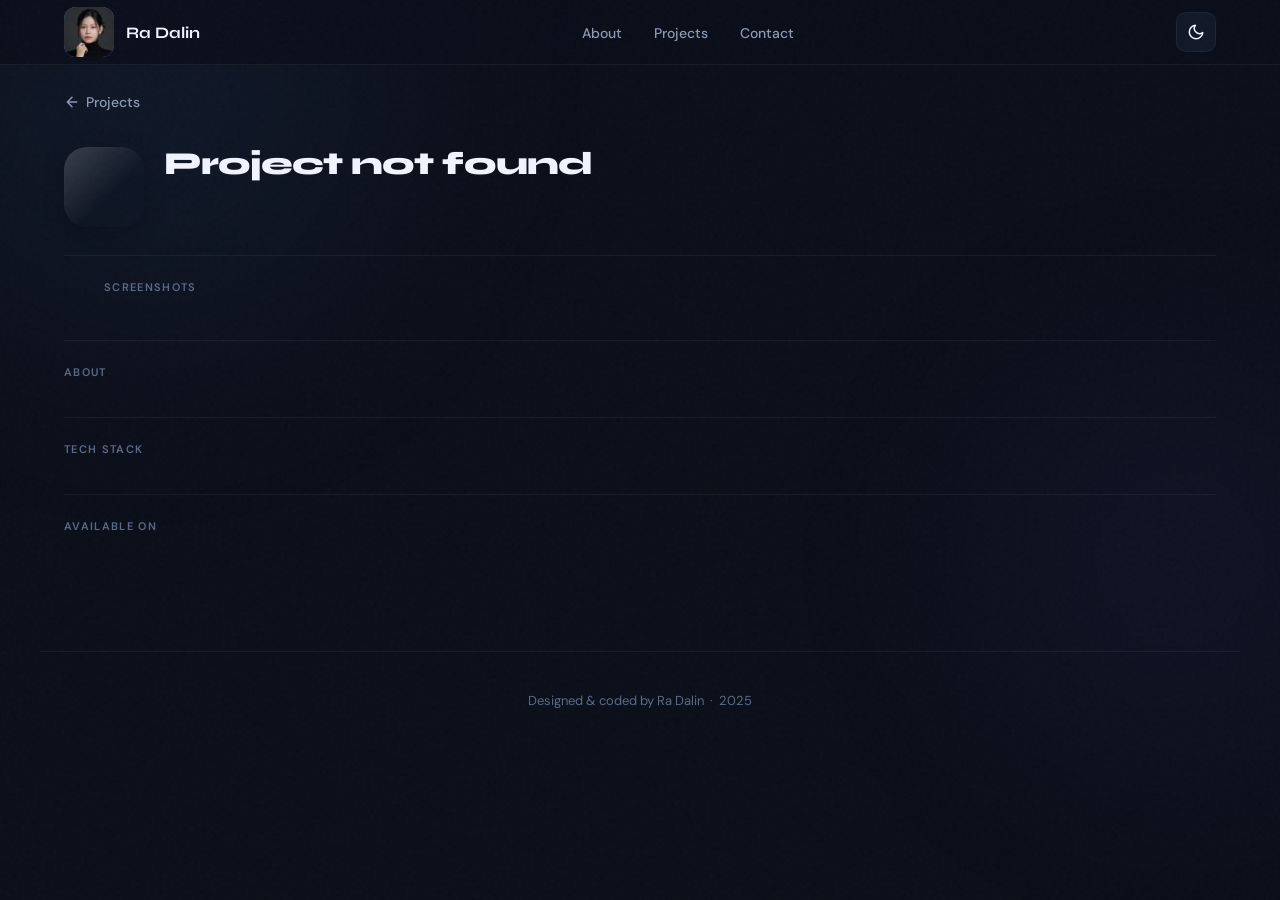
<file: detail.html>
<!DOCTYPE html>
<html lang="en" data-theme="dark">

<head>
    <meta charset="UTF-8" />
    <meta name="viewport" content="width=device-width, initial-scale=1.0" />
    <title>Project Detail</title>
    <link rel="preconnect" href="https://fonts.googleapis.com" />
    <link rel="preconnect" href="https://fonts.gstatic.com" crossorigin />
    <link
        href="https://fonts.googleapis.com/css2?family=Syne:wght@400;600;700;800&family=DM+Sans:ital,opsz,wght@0,9..40,300;0,9..40,400;0,9..40,500;1,9..40,300&display=swap"
        rel="stylesheet" />
    <link rel="stylesheet" href="assets/css/style.css" />
</head>

<body>

    <div class="ambient ambient-1"></div>
    <div class="ambient ambient-2"></div>

    <!-- ─── Navigation ──────────────────────────────────── -->
    <nav>
        <div class="nav-inner">
            <a class="nav-brand" href="index.html">
                <div class="nav-avatar">
                    <img src="assets/images/logo/dalynPf.png" alt="Ra Dalin" />
                </div>
                <span class="nav-name">Ra Dalin</span>
            </a>
            <ul class="nav-links">
                <li><a href="index.html#about" class="nav-link-about">About</a></li>
                <li><a href="index.html#projects">Projects</a></li>
                <li><a href="index.html#contact" class="nav-link-contact">Contact</a></li>
            </ul>
            <button class="theme-toggle" id="themeToggle" aria-label="Toggle theme">
                <svg class="icon-sun" width="18" height="18" viewBox="0 0 24 24" fill="none" stroke="currentColor"
                    stroke-width="2" stroke-linecap="round" stroke-linejoin="round" style="color:var(--text)">
                    <circle cx="12" cy="12" r="5" />
                    <line x1="12" y1="1" x2="12" y2="3" />
                    <line x1="12" y1="21" x2="12" y2="23" />
                    <line x1="4.22" y1="4.22" x2="5.64" y2="5.64" />
                    <line x1="18.36" y1="18.36" x2="19.78" y2="19.78" />
                    <line x1="1" y1="12" x2="3" y2="12" />
                    <line x1="21" y1="12" x2="23" y2="12" />
                    <line x1="4.22" y1="19.78" x2="5.64" y2="18.36" />
                    <line x1="18.36" y1="5.64" x2="19.78" y2="4.22" />
                </svg>
                <svg class="icon-moon" width="18" height="18" viewBox="0 0 24 24" fill="none" stroke="currentColor"
                    stroke-width="2" stroke-linecap="round" stroke-linejoin="round" style="color:var(--text)">
                    <path d="M21 12.79A9 9 0 1 1 11.21 3 7 7 0 0 0 21 12.79z" />
                </svg>
            </button>
        </div>
    </nav>

    <!-- ─── Detail Body ──────────────────────────────────── -->
    <main>
        <!-- Back -->
        <div style="padding-top: 28px;">
            <a href="index.html#projects" id="backBtn"
                style="display:inline-flex;align-items:center;gap:6px;background:none;border:none;outline:none;padding:0;font-family:'DM Sans',sans-serif;font-size:14px;font-weight:500;color:var(--text-2);cursor:pointer;text-decoration:none;transition:color 0.2s;">
                <svg width="16" height="16" viewBox="0 0 24 24" fill="none" stroke="currentColor" stroke-width="2.2"
                    stroke-linecap="round" stroke-linejoin="round">
                    <path d="M19 12H5M12 5l-7 7 7 7" />
                </svg>
                Projects
            </a>
        </div>

        <!-- Hero -->
        <section id="about"
            style="padding:32px 0 0;display:flex;align-items:flex-start;gap:20px;grid-template-columns:unset;">
            <div id="detail-icon" class="app-icon"
                style="width:80px;height:80px;border-radius:22px;font-size:36px;flex-shrink:0;overflow:hidden;"></div>
            <div style="flex:1;min-width:0;">
                <h1 id="detail-title" class="hero-title" style="font-size:clamp(22px,4vw,32px);margin-bottom:4px;"></h1>
                <p id="detail-subtitle" class="app-subtitle" style="font-size:14px;margin-bottom:12px;"></p>
                <div id="detail-tag-row" style="display:flex;align-items:center;gap:8px;flex-wrap:wrap;"></div>
            </div>
        </section>
        <!-- Screenshots -->
        <div style="border-top:1px solid var(--divider); padding: 24px 24px 24px 40px; margin-top:28px;">
                <p class="section-label" style="margin-bottom:14px;">Screenshots</p>
            <div style="margin:0 -20px;">
                <div id="detail-screens"
                    style="display:flex;gap:10px;overflow-x:scroll;scroll-snap-type:x mandatory;-webkit-overflow-scrolling:touch;scrollbar-width:none;padding:0 20px 8px;cursor:grab;">
                </div>
            </div>
        </div>

        <!-- About -->
        <div style="border-top:1px solid var(--divider);padding:24px 0;">
            <p class="section-label" style="margin-bottom:14px;">About</p>
            <p id="detail-desc" class="hero-sub" style="font-size:15px;margin-bottom:0;max-width:100%;"></p>
        </div>

        <!-- Tech Stack -->
        <div style="border-top:1px solid var(--divider);padding:24px 0;">
            <p class="section-label" style="margin-bottom:14px;">Tech Stack</p>
            <div id="detail-tech" style="display:flex;flex-wrap:wrap;gap:8px;"></div>
        </div>

        <!-- Available On -->
        <div style="border-top:1px solid var(--divider);padding:24px 0;">
            <p class="section-label" style="margin-bottom:14px;">Available on</p>
            <div id="detail-badges" class="card-footer" style="padding:0;border:none;margin:0;"></div>
        </div>

    </main>

    <!-- ─── Footer ───────────────────────────────────────── -->
    <footer>
        Designed &amp; coded by Ra Dalin &nbsp;·&nbsp; 2025
    </footer>

    <script>
        // ── Theme ───────────────────────────────────────────
        const toggle = document.getElementById('themeToggle');
        const html = document.documentElement;
        const saved = localStorage.getItem('theme');
        if (saved) html.setAttribute('data-theme', saved);
        toggle.addEventListener('click', () => {
            const next = html.getAttribute('data-theme') === 'dark' ? 'light' : 'dark';
            html.setAttribute('data-theme', next);
            localStorage.setItem('theme', next);
        });

        // ── Project data ─────────────────────────────────────
        const PROJECT_DATA = {
            folkara: {
                icon: '🌅', iconImg: 'assets/images/screenshotsFolkara/folkaraIcon.png',
                gradient: 'linear-gradient(135deg,#f97316,#ec4899)',
                                title: 'Folkara', subtitle: 'Your Complete HRMS Suite',
                category: 'Productivity & Business', rating: '5.0', ratingCount: '2',
                description: 'Folkara is an all-in-one HR management platform designed to simplify and streamline workforce operations for modern organizations. It covers everything from employee onboarding to real-time performance tracking, with automated GPS-based attendance, biometric login, multi-device linking, and a powerful approval workflow engine that lets admins configure CC rules and custom form access per user.',
              screens: [
                    { bg: 'linear-gradient(160deg,#1e0a2e,#3b1566)', img: 'assets/images/screenshotsFolkara/home.png' },
                    { bg: 'linear-gradient(160deg,#0f2027,#2c5364)', img: 'assets/images/screenshotsFolkara/request.png' },
                    { bg: 'linear-gradient(160deg,#1a0533,#5b2d8e)', img: 'assets/images/screenshotsFolkara/requestDetail.png' },
                    { bg: 'linear-gradient(160deg,#0d1b2a,#1b4f72)', img: 'assets/images/screenshotsFolkara/notifi.png' },
                    
                ],
                tech: ['Flutter', 'Dart', 'REST API', 'Biometrics', 'GPS / Location', 'Push Notifications'],
                badges: [{ type: 'ios', label: 'App Store', href: 'https://apps.apple.com/kh/app/folkara/id6745320437' }]
            },
            photoBoots: {
                icon: '📷', iconImg: 'assets/images/photoBoots/logo.jpg',
                gradient: 'linear-gradient(135deg,#8b5cf6,#3b82f6)',
                                title: 'PhotoBoots', subtitle: 'Photo Editing App',
                category: 'Photography', rating: '—', ratingCount: '—',
                description: 'PhotoBoots is a Korean-style photo booth application allowing users to capture photos with countdown time and select images based on Korean style. Generate customizable photos with frames, backgrounds, emojis and color filters. Implemented camera integration, countdown capture, photo composition, gallery saving, and social sharing.',
                screens: [
                    { bg: 'linear-gradient(160deg,#0a1a3e,#1a3a8a)', img: 'assets/images/photoBoots/home.jpg' },
                    { bg: 'linear-gradient(160deg,#0a1a3e,#1a3a8a)', img: 'assets/images/photoBoots/selectImage.jpg' },
                    { bg: 'linear-gradient(160deg,#0a1a3e,#1a3a8a)', img: 'assets/images/photoBoots/boots.jpg' },
                    { bg: 'linear-gradient(160deg,#0a1a3e,#1a3a8a)', img: 'assets/images/photoBoots/slectedIcon.jpg' },
                    { bg: 'linear-gradient(160deg,#0a1a3e,#1a3a8a)', img: 'assets/images/photoBoots/loading.jpg' },
                ],
                tech: ['Swift', 'UIKit', 'AVFoundation', 'Core Image', 'PhotoKit'],
                badges: [{ type: 'ios', label: 'App Store', href: '#' }]
            },
            homeDecore: {
                icon: '🛋️', iconImg: 'assets/images/homeDecore/logo.jpg',
                gradient: 'linear-gradient(135deg,#f59e0b,#10b981)',
                title: 'Home Decore', subtitle: 'Furniture & Interior Shopping',
                category: 'Ecommerce & Entertainment', rating: '—', ratingCount: '—',
                description: 'Home Decor Store is an e-commerce iOS application designed for browsing and purchasing furniture and home decoration products. The application provides users with a seamless shopping experience, allowing them to explore product categories, view detailed product information, manage their cart, and place orders directly from their mobile devices.',
                screens: [
                    { bg: 'linear-gradient(160deg,#0a1a3e,#1a3a8a)', img: 'assets/images/homeDecore/homeLogin.png' },
                    { bg: 'linear-gradient(160deg,#0a1a3e,#1a3a8a)', img: 'assets/images/homeDecore/shop.png' },
                    { bg: 'linear-gradient(160deg,#0a1a3e,#1a3a8a)', img: 'assets/images/homeDecore/cart.png' },
                    { bg: 'linear-gradient(160deg,#0a1a3e,#1a3a8a)', img: 'assets/images/homeDecore/order.png' },
                ],
                tech: ['Flutter', 'Dart', 'REST API', 'Cart & Checkout', 'Firebase'],
                badges: [{ type: 'ios', label: 'App Store', href: '#' }]
            },
        };

        // ── Badge renderer ───────────────────────────────────
        function _badgeSVG(type) {
            if (type === 'ios') return `<svg class="badge-icon" viewBox="0 0 24 24" fill="currentColor"><path d="M18.71 19.5c-.83 1.24-1.71 2.45-3.05 2.47-1.34.03-1.77-.79-3.29-.79-1.53 0-2 .77-3.27.82-1.31.05-2.3-1.32-3.14-2.53C4.25 17 2.94 12.45 4.7 9.39c.87-1.52 2.43-2.48 4.12-2.51 1.28-.02 2.5.87 3.29.87.78 0 2.26-1.07 3.8-.91.65.03 2.47.26 3.64 1.98-.09.06-2.17 1.28-2.15 3.81.03 3.02 2.65 4.03 2.68 4.04-.03.07-.42 1.44-1.38 2.83M13 3.5c.73-.83 1.94-1.46 2.94-1.5.13 1.17-.34 2.35-1.04 3.19-.69.85-1.83 1.51-2.95 1.42-.15-1.15.41-2.35 1.05-3.11z"/></svg>`;
            if (type === 'testflight') return `<svg class="badge-icon" viewBox="0 0 24 24" fill="currentColor"><path d="M12 2C6.477 2 2 6.477 2 12s4.477 10 10 10 10-4.477 10-10S17.523 2 12 2zm-1 14l-4-4 1.41-1.41L11 13.17l6.59-6.59L19 8l-8 8z"/></svg>`;
            if (type === 'google') return `<svg class="badge-icon" viewBox="0 0 24 24" fill="currentColor"><path d="M3.18 23.76c.37.21.8.21 1.2-.02l13.09-7.55-2.87-2.86L3.18 23.76zM.31 1.47C.12 1.8 0 2.21 0 2.68v18.64c0 .47.11.88.31 1.2l.07.06 10.44-10.44v-.24L.38 1.41l-.07.06zM20.54 9.53l-2.98-1.72-3.21 3.21 3.22 3.22 2.99-1.73c.85-.49.85-1.29-.02-1.98zM4.38.26L17.47 7.8l-2.87 2.87L3.18.26C3.56.03 3.99.03 4.38.26z"/></svg>`;
        }
        const _badgeMeta = {
            ios: { cls: 'badge badge-ios', small: 'DOWNLOAD ON THE' },
            testflight: { cls: 'badge badge-testflight', small: 'BETA AVAILABLE ON' },
            google: { cls: 'badge badge-google', small: 'GET IT ON' },
        };
        function badgeHTML(type, label, href) {
            const m = _badgeMeta[type];
            return `<a class="${m.cls}" href="${href || '#'}" target="_blank" rel="noopener">${_badgeSVG(type)}<span class="badge-text"><small>${m.small}</small><strong>${label}</strong></span></a>`;
        }

        // ── Load project from URL ?project=id ───────────────
        function loadProject(id) {
            const d = PROJECT_DATA[id];
            if (!d) {
                document.getElementById('detail-title').textContent = 'Project not found';
                return;
            }

            document.title = d.title + ' — Project Detail';

            const icon = document.getElementById('detail-icon');
            icon.style.background = d.gradient;
            icon.innerHTML = d.iconImg
                ? `<img src="${d.iconImg}" alt="${d.title} logo" style="width:100%;height:100%;object-fit:cover;border-radius:inherit;" />`
                : d.icon;

            document.getElementById('detail-title').textContent = d.title;
            document.getElementById('detail-subtitle').textContent = d.subtitle;

            const ratingHTML = d.rating === '—'
                ? `<span class="category-tag">${d.category}</span>`
                : `<span class="category-tag">${d.category}</span>
                   <div style="display:flex;align-items:center;gap:4px;font-size:12px;color:var(--text-3)">
                     <span style="color:#f59e0b;font-size:13px;">★</span>
                     <span style="font-family:'Syne',sans-serif;font-weight:700;font-size:13px;color:#f59e0b">${d.rating}</span>
                     <span>· ${d.ratingCount}</span>
                   </div>`;
            document.getElementById('detail-tag-row').innerHTML = ratingHTML;

            const screensEl = document.getElementById('detail-screens');
            screensEl.innerHTML = d.screens.map((s, i) => `
  <div class="screen-frame">
    <div class="screen-placeholder" style="background:${s.bg};">
      ${s.img
                    ? `<img src="${s.img}" alt="screenshot ${i + 1}" style="width:100%;height:100%;object-fit:cover;border-radius:inherit;" />`
                    : s.icon
                }
    </div>
    <span class="screen-index">${i + 1}/${d.screens.length}</span>
  </div>`).join('');

            // Hide scrollbar cross-browser
            screensEl.style.msOverflowStyle = 'none';
            screensEl.style.setProperty('scrollbar-width', 'none');

            // Drag to scroll
            let isDown = false, startX, sl;
            screensEl.addEventListener('mousedown', e => {
                isDown = true;
                startX = e.pageX - screensEl.offsetLeft;
                sl = screensEl.scrollLeft;
                screensEl.style.cursor = 'grabbing';
                screensEl.style.scrollSnapType = 'none';
            });
            screensEl.addEventListener('mouseleave', () => { isDown = false; screensEl.style.cursor = 'grab'; screensEl.style.scrollSnapType = 'x mandatory'; });
            screensEl.addEventListener('mouseup', () => { isDown = false; screensEl.style.cursor = 'grab'; screensEl.style.scrollSnapType = 'x mandatory'; });
            screensEl.addEventListener('mousemove', e => {
                if (!isDown) return;
                e.preventDefault();
                screensEl.scrollLeft = sl - (e.pageX - screensEl.offsetLeft - startX) * 1.2;
            });

            document.getElementById('detail-desc').textContent = d.description;
            document.getElementById('detail-tech').innerHTML = d.tech.map(t => `<span class="tech-pill">${t}</span>`).join('');
            document.getElementById('detail-badges').innerHTML = d.badges.map(b => badgeHTML(b.type, b.label, b.href)).join('');
        }

        // ── Back button hover ────────────────────────────────
        const backBtn = document.getElementById('backBtn');
        backBtn.addEventListener('mouseenter', () => backBtn.style.color = 'var(--text)');
        backBtn.addEventListener('mouseleave', () => backBtn.style.color = 'var(--text-2)');

        // ── Init ─────────────────────────────────────────────
        const params = new URLSearchParams(location.search);
        const id = params.get('project') || '';
        loadProject(id);
    </script>

</body>

</html>
</file>
<file: assets/css/style.css>
/* ─── CSS Variables ─────────────────────────────────────── */
:root {
  --transition: 0.4s cubic-bezier(0.4, 0, 0.2, 1);
}

[data-theme="dark"] {
  --bg: #0b0f19;
  --bg-2: #111827;
  --bg-3: #1a2236;
  --card: #111827;
  --card-border: rgba(255, 255, 255, 0.06);
  --card-hover: #161f33;
  --nav-bg: rgba(11, 15, 25, 0.85);
  --text: #f0f4ff;
  --text-2: #8b9ab5;
  --text-3: #5a6a87;
  --accent: #4f8ef7;
  --accent-2: #7c5cfc;
  --accent-glow: rgba(79, 142, 247, 0.18);
  --tag-bg: rgba(79, 142, 247, 0.12);
  --tag-text: #4f8ef7;
  --star: #f59e0b;
  --scrollbar: rgba(255, 255, 255, 0.08);
  --badge-ios: #161f33;
  --badge-ios-border: rgba(255, 255, 255, 0.12);
  --badge-tf: rgba(79, 142, 247, 0.12);
  --badge-tf-border: rgba(79, 142, 247, 0.3);
  --hero-sub: rgba(240, 244, 255, 0.55);
  --divider: rgba(255, 255, 255, 0.06);
  --shadow: 0 8px 40px rgba(0, 0, 0, 0.45);
  --shadow-card: 0 2px 24px rgba(0, 0, 0, 0.35);
  --noise-opacity: 0.025;
}

[data-theme="light"] {
  --bg: #f0f2f7;
  --bg-2: #e8eaf0;
  --bg-3: #dde0ea;
  --card: #ffffff;
  --card-border: rgba(0, 0, 0, 0.07);
  --card-hover: #fafbff;
  --nav-bg: rgba(240, 242, 247, 0.88);
  --text: #0d1117;
  --text-2: #4b5563;
  --text-3: #9ca3af;
  --accent: #2563eb;
  --accent-2: #6d28d9;
  --accent-glow: rgba(37, 99, 235, 0.1);
  --tag-bg: rgba(37, 99, 235, 0.08);
  --tag-text: #2563eb;
  --star: #d97706;
  --scrollbar: rgba(0, 0, 0, 0.1);
  --badge-ios: #1c1c1e;
  --badge-ios-border: rgba(0, 0, 0, 0);
  --badge-tf: rgba(37, 99, 235, 0.08);
  --badge-tf-border: rgba(37, 99, 235, 0.25);
  --hero-sub: rgba(13, 17, 23, 0.55);
  --divider: rgba(0, 0, 0, 0.07);
  --shadow: 0 8px 40px rgba(0, 0, 0, 0.1);
  --shadow-card: 0 2px 20px rgba(0, 0, 0, 0.07);
  --noise-opacity: 0;
}

/* ─── Reset & Base ──────────────────────────────────────── */
*,
*::before,
*::after {
  box-sizing: border-box;
  margin: 0;
  padding: 0;
}

html {
  scroll-behavior: smooth;
}

body {
  font-family: 'DM Sans', sans-serif;
  background: var(--bg);
  color: var(--text);
  transition: background var(--transition), color var(--transition);
  min-height: 100vh;
  overflow-x: hidden;
  -webkit-font-smoothing: antialiased;
}

/* Subtle noise texture overlay */
body::before {
  content: '';
  position: fixed;
  inset: 0;
  background-image: url("data:image/svg+xml,%3Csvg viewBox='0 0 256 256' xmlns='http://www.w3.org/2000/svg'%3E%3Cfilter id='noise'%3E%3CfeTurbulence type='fractalNoise' baseFrequency='0.9' numOctaves='4' stitchTiles='stitch'/%3E%3C/filter%3E%3Crect width='100%25' height='100%25' filter='url(%23noise)' opacity='1'/%3E%3C/svg%3E");
  opacity: var(--noise-opacity);
  pointer-events: none;
  z-index: 1000;
  transition: opacity var(--transition);
}

/* Ambient blobs */
.ambient {
  position: fixed;
  border-radius: 50%;
  filter: blur(120px);
  pointer-events: none;
  z-index: 0;
  transition: opacity var(--transition);
}

.ambient-1 {
  width: 600px;
  height: 600px;
  background: radial-gradient(circle, rgba(79, 142, 247, 0.12), transparent 70%);
  top: -200px;
  left: -150px;
}

.ambient-2 {
  width: 500px;
  height: 500px;
  background: radial-gradient(circle, rgba(124, 92, 252, 0.1), transparent 70%);
  bottom: 10%;
  right: -150px;
}

[data-theme="light"] .ambient {
  opacity: 0.4;
}

/* ─── Navigation ────────────────────────────────────────── */
nav {
  position: sticky;
  top: 0;
  z-index: 100;
  background: var(--nav-bg);
  backdrop-filter: blur(20px) saturate(180%);
  -webkit-backdrop-filter: blur(20px) saturate(180%);
  border-bottom: 1px solid var(--divider);
  transition: background var(--transition), border-color var(--transition);
}

.nav-inner {
  max-width: 1200px;
  margin: 0 auto;
  padding: 0 24px;
  height: 64px;
  display: flex;
  align-items: center;
  justify-content: space-between;
  gap: 24px;
}

.nav-brand {
  display: flex;
  align-items: center;
  gap: 12px;
  text-decoration: none;
  flex-shrink: 0;
}

.nav-avatar {
  width: 50px;
  height: 50px;
  border-radius: 12px;
  background: linear-gradient(135deg, var(--accent), var(--accent-2));
  display: flex;
  align-items: center;
  justify-content: center;
  font-family: 'Syne', sans-serif;
  font-weight: 800;
  font-size: 15px;
  color: #fff;
  letter-spacing: -0.5px;
  flex-shrink: 0;
  overflow: hidden;
}

.nav-avatar img {
  width: 100%;
  height: 100%;
  object-fit: cover;
  object-position: center top;
  display: block;
  image-rendering: -webkit-optimize-contrast;
}

.nav-name {
  font-family: 'Syne', sans-serif;
  font-weight: 700;
  font-size: 16px;
  color: var(--text);
  transition: color var(--transition);
}

.nav-links {
  display: flex;
  align-items: center;
  gap: 4px;
  list-style: none;
}

.nav-links a {
  text-decoration: none;
  color: var(--text-2);
  font-size: 14px;
  font-weight: 500;
  padding: 7px 14px;
  border-radius: 8px;
  transition: color 0.2s, background 0.2s;
}

.nav-links a:hover {
  color: var(--text);
  background: var(--tag-bg);
}

/* Theme toggle */
.theme-toggle {
  width: 40px;
  height: 40px;
  border-radius: 10px;
  border: 1px solid var(--card-border);
  background: var(--card);
  cursor: pointer;
  display: flex;
  align-items: center;
  justify-content: center;
  transition: background var(--transition), border-color var(--transition), transform 0.15s;
  flex-shrink: 0;
}

.theme-toggle:hover {
  transform: scale(1.06);
}

.theme-toggle svg {
  transition: opacity 0.3s, transform 0.4s;
}

.icon-sun {
  position: absolute;
}

.icon-moon {
  position: absolute;
}

[data-theme="dark"] .icon-sun {
  opacity: 0;
  transform: rotate(-90deg) scale(0.7);
}

[data-theme="dark"] .icon-moon {
  opacity: 1;
  transform: rotate(0deg) scale(1);
}

[data-theme="light"] .icon-sun {
  opacity: 1;
  transform: rotate(0deg) scale(1);
}

[data-theme="light"] .icon-moon {
  opacity: 0;
  transform: rotate(90deg) scale(0.7);
}

/* ─── Main Layout ───────────────────────────────────────── */
main {
  position: relative;
  z-index: 1;
  max-width: 1200px;
  margin: 0 auto;
  padding: 0 24px 80px;
}

/* ─── Hero Section ──────────────────────────────────────── */
#about {
  padding: 88px 0 72px;
  display: grid;
  grid-template-columns: 1fr auto;
  gap: 48px;
  align-items: center;
}

.hero-eyebrow {
  display: inline-flex;
  align-items: center;
  gap: 8px;
  font-size: 12px;
  font-weight: 500;
  letter-spacing: 0.1em;
  text-transform: uppercase;
  color: var(--accent);
  background: var(--tag-bg);
  padding: 5px 12px;
  border-radius: 20px;
  margin-bottom: 20px;
}

.hero-eyebrow span.dot {
  width: 6px;
  height: 6px;
  border-radius: 50%;
  background: var(--accent);
  animation: pulse 2s infinite;
}

@keyframes pulse {

  0%,
  100% {
    opacity: 1;
    transform: scale(1);
  }

  50% {
    opacity: 0.5;
    transform: scale(0.8);
  }
}

.hero-title {
  font-family: 'Syne', sans-serif;
  font-size: clamp(36px, 5vw, 60px);
  font-weight: 800;
  line-height: 1.05;
  letter-spacing: -0.03em;
  color: var(--text);
  margin-bottom: 18px;
  transition: color var(--transition);
}

.hero-title .gradient-text {
  background: linear-gradient(135deg, var(--accent) 0%, var(--accent-2) 100%);
  -webkit-background-clip: text;
  -webkit-text-fill-color: transparent;
  background-clip: text;
}

.hero-sub {
  font-size: 17px;
  font-weight: 300;
  line-height: 1.65;
  color: var(--text-2);
  max-width: 520px;
  margin-bottom: 32px;
  transition: color var(--transition);
}

.hero-stats {
  display: flex;
  gap: 32px;
}

.stat {
  text-align: left;
}

.stat-num {
  font-family: 'Syne', sans-serif;
  font-size: 26px;
  font-weight: 800;
  color: var(--text);
  letter-spacing: -0.03em;
  line-height: 1;
  transition: color var(--transition);
}

.stat-label {
  font-size: 12px;
  color: var(--text-3);
  margin-top: 3px;
  font-weight: 400;
}

.hero-visual {
  display: flex;
  gap: 12px;
  flex-direction: column;
  align-items: flex-end;
}

.hero-phone-stack {
  position: relative;
  width: 120px;
  height: 220px;
}

.mini-phone {
  position: absolute;
  border-radius: 18px;
  border: 1px solid var(--card-border);
  transition: background var(--transition), border-color var(--transition);
}

.mini-phone-1 {
  width: 90px;
  height: 180px;
  background: linear-gradient(150deg, var(--bg-3) 0%, var(--bg-2) 100%);
  bottom: 0;
  left: 0;
  transform: rotate(-8deg);
  box-shadow: var(--shadow-card);
}

.mini-phone-2 {
  width: 90px;
  height: 180px;
  background: linear-gradient(150deg, var(--accent) 0%, var(--accent-2) 100%);
  bottom: 20px;
  right: 0;
  transform: rotate(4deg);
  box-shadow: 0 12px 40px rgba(79, 142, 247, 0.3);
  opacity: 0.9;
}

.mini-phone-2::after {
  content: '';
  position: absolute;
  top: 20px;
  left: 50%;
  transform: translateX(-50%);
  width: 40px;
  height: 4px;
  border-radius: 4px;
  background: rgba(255, 255, 255, 0.3);
}

/* ─── Section Headings ──────────────────────────────────── */
.section-heading {
  margin-bottom: 36px;
}

.section-label {
  font-size: 11px;
  font-weight: 600;
  letter-spacing: 0.12em;
  text-transform: uppercase;
  color: var(--text-3);
  margin-bottom: 6px;
  transition: color var(--transition);
}

.section-title {
  font-family: 'Syne', sans-serif;
  font-size: clamp(22px, 3vw, 30px);
  font-weight: 800;
  letter-spacing: -0.03em;
  color: var(--text);
  transition: color var(--transition);
}

.gradient-text {
  background: linear-gradient(135deg, var(--accent) 0%, var(--accent-2) 100%);
  -webkit-background-clip: text;
  -webkit-text-fill-color: transparent;
  background-clip: text;
}

/* ─── Projects Section ──────────────────────────────────── */
#projects {
  padding-top: 16px;
}

.projects-grid {
  display: grid;
  grid-template-columns: repeat(auto-fill, minmax(360px, 1fr));
  gap: 20px;
}

/* ─── App Card ──────────────────────────────────────────── */
.app-card {
  background: var(--card);
  border: 1px solid var(--card-border);
  border-radius: 24px;
  overflow: hidden;
  transition: background var(--transition), border-color var(--transition),
    transform 0.25s cubic-bezier(0.34, 1.56, 0.64, 1), box-shadow 0.25s ease;
  box-shadow: var(--shadow-card);
  display: flex;
  flex-direction: column;
}

.app-card:hover {
  background: var(--card-hover);
  transform: translateY(-4px);
  box-shadow: var(--shadow);
}

.card-header {
  padding: 22px 22px 0;
  display: flex;
  align-items: flex-start;
  gap: 16px;
}

.app-icon {
  width: 72px;
  height: 72px;
  border-radius: 18px;
  flex-shrink: 0;
  display: flex;
  align-items: center;
  justify-content: center;
  font-size: 32px;
  box-shadow: 0 4px 20px rgba(0, 0, 0, 0.25);
  position: relative;
  overflow: hidden;
}

.app-icon::after {
  content: '';
  position: absolute;
  inset: 0;
  background: linear-gradient(135deg, rgba(255, 255, 255, 0.18) 0%, transparent 60%);
  border-radius: inherit;
}

.app-meta {
  flex: 1;
  min-width: 0;
}

.app-title {
  font-family: 'Syne', sans-serif;
  font-size: 18px;
  font-weight: 700;
  color: var(--text);
  letter-spacing: -0.02em;
  line-height: 1.2;
  white-space: nowrap;
  overflow: hidden;
  text-overflow: ellipsis;
  transition: color var(--transition);
}

.app-subtitle {
  font-size: 13px;
  color: var(--text-2);
  margin-top: 3px;
  line-height: 1.4;
  transition: color var(--transition);
}

.app-meta-row {
  display: flex;
  align-items: center;
  gap: 8px;
  margin-top: 8px;
  flex-wrap: wrap;
}

.category-tag {
  font-size: 11px;
  font-weight: 600;
  letter-spacing: 0.04em;
  text-transform: uppercase;
  color: var(--tag-text);
  background: var(--tag-bg);
  padding: 3px 9px;
  border-radius: 6px;
  transition: background var(--transition), color var(--transition);
}

.rating {
  display: flex;
  align-items: center;
  gap: 3px;
  font-size: 12px;
  color: var(--text-3);
  font-weight: 500;
}

.stars {
  display: flex;
  gap: 1px;
}

.star-icon {
  font-size: 11px;
}

.star-icon.filled {
  color: var(--star);
}

.star-icon.half {
  color: var(--star);
  opacity: 0.5;
}

.star-icon.empty {
  color: var(--text-3);
}

.app-meta-top {
  display: flex;
  align-items: center;
  justify-content: space-between;
  gap: 8px;
}

.view-more-btn {
  background: none;
  border: none;
  padding: 0;
  font-family: 'DM Sans', sans-serif;
  font-size: 15px;
  font-weight: 500;
  color: var(--accent);
  cursor: pointer;
  flex-shrink: 0;
  transition: opacity 0.15s;
}

.view-more-btn:hover {
  opacity: 0.7;
}

#detail-screens .screen-frame {
  width: 70vw;
  max-width: 300px;
  height: 650px;
  aspect-ratio: 9 / 16;
  flex-shrink: 0;
  scroll-snap-align: start;
  border-radius: 18px;
  overflow: hidden;
}

#detail-screens .screen-placeholder {
  width: 100%;
  height: 100%;
  min-height: 300px;
  font-size: 48px;
}

#detail-screens::-webkit-scrollbar {
  display: none;
}

#detail-screens {
  overflow-x: scroll !important;
  scroll-snap-type: x mandatory;
  -webkit-overflow-scrolling: touch;
}

.app-description {
  padding: 16px 22px 0;
  font-size: 13.5px;
  font-weight: 400;
  line-height: 1.65;
  color: var(--text-2);
  transition: color var(--transition);
}

/* ─── Screenshot Gallery ────────────────────────────────── */
.screenshot-gallery {
  padding: 18px 18px 0;
  overflow: hidden;
}

.screenshot-scroll {
  display: flex;
  gap: 10px;
  overflow-x: auto;
  padding: 4px 22px 14px;
  scroll-snap-type: x mandatory;
  -webkit-overflow-scrolling: touch;
  scrollbar-width: thin;
  scrollbar-color: var(--scrollbar) transparent;
}

.screenshot-scroll::-webkit-scrollbar {
  height: 3px;
}

.screenshot-scroll::-webkit-scrollbar-track {
  background: transparent;
}

.screenshot-scroll::-webkit-scrollbar-thumb {
  background: var(--scrollbar);
  border-radius: 99px;
}

.screen-frame {
  flex-shrink: 0;
  width: 102px;
  height: 221px;
  border-radius: 14px;
  overflow: hidden;
  scroll-snap-align: start;
  background: var(--bg-3);
  border: 1px solid var(--card-border);
  transition: background var(--transition), border-color var(--transition);
  position: relative;
}

.screen-frame::before {
  content: '';
  position: absolute;
  top: 8px;
  left: 50%;
  transform: translateX(-50%);
  width: 28px;
  height: 7px;
  border-radius: 10px;
  background: var(--bg);
  z-index: 2;
  transition: background var(--transition);
}

.screen-frame img,
.screen-frame video {
  width: 100%;
  height: 100%;
  object-fit: cover;
  display: block;
}

.screen-placeholder {
  width: 100%;
  height: 100%;
  display: flex;
  align-items: center;
  justify-content: center;
  font-size: 22px;
  position: relative;
  overflow: hidden;
}

.screen-placeholder::after {
  content: '';
  position: absolute;
  inset: 0;
  background: linear-gradient(160deg, rgba(255, 255, 255, 0.06) 0%, transparent 60%);
}

.screen-index {
  position: absolute;
  bottom: 6px;
  right: 7px;
  font-size: 9px;
  font-weight: 600;
  color: rgba(255, 255, 255, 0.4);
  letter-spacing: 0.05em;
  z-index: 3;
}

/* ─── Card Footer / Badges ──────────────────────────────── */
.card-footer {
  padding: 14px 22px 20px;
  display: flex;
  gap: 10px;
  flex-wrap: wrap;
  align-items: center;
  border-top: 1px solid var(--divider);
  margin-top: 4px;
  transition: border-color var(--transition);
}

.badge {
  display: inline-flex;
  align-items: center;
  gap: 8px;
  padding: 9px 14px;
  border-radius: 12px;
  cursor: pointer;
  text-decoration: none;
  transition: transform 0.15s, opacity 0.15s, background var(--transition), border-color var(--transition);
  border: 1px solid;
  user-select: none;
}

.badge:hover {
  transform: scale(1.03);
  opacity: 0.9;
}

.badge:active {
  transform: scale(0.97);
}

.badge-ios {
  background: var(--badge-ios);
  border-color: var(--badge-ios-border);
  color: #ffffff;
}

[data-theme="light"] .badge-ios {
  color: #ffffff;
}

.badge-testflight {
  background: var(--badge-tf);
  border-color: var(--badge-tf-border);
  color: var(--accent);
  transition: background var(--transition), border-color var(--transition), color var(--transition);
}

.badge-google {
  background: #1a1f2e;
  border-color: rgba(255, 255, 255, 0.1);
  color: #ffffff;
}

[data-theme="light"] .badge-google {
  background: #2d2d2d;
  border-color: rgba(0, 0, 0, 0);
}

.badge-icon {
  width: 18px;
  height: 18px;
  flex-shrink: 0;
}

.badge-text {
  line-height: 1.1;
}

.badge-text small {
  display: block;
  font-size: 9px;
  font-weight: 500;
  letter-spacing: 0.07em;
  text-transform: uppercase;
  opacity: 0.7;
}

.badge-text strong {
  display: block;
  font-size: 12.5px;
  font-weight: 700;
  letter-spacing: -0.01em;
  font-family: 'Syne', sans-serif;
}

/* ─── Experience Section ────────────────────────────────── */
#experience {
  position: relative;
  z-index: 1;
  max-width: 1200px;
  margin: 0 auto;
  padding: 72px 24px 16px;
}

.exp-timeline {
  display: flex;
  flex-direction: column;
}

.exp-entry {
  display: grid;
  grid-template-columns: 56px 1fr;
  gap: 0 20px;
}

/* Left rail */
.exp-left {
  display: flex;
  flex-direction: column;
  align-items: center;
}

.exp-icon-box {
  width: 46px;
  height: 46px;
  border-radius: 14px;
  background: var(--card);
  border: 1px solid var(--card-border);
  display: flex;
  align-items: center;
  justify-content: center;
  color: var(--text-3);
  flex-shrink: 0;
  transition:
    background var(--transition),
    border-color 0.25s ease,
    color 0.25s ease,
    box-shadow 0.25s ease;
}

.exp-entry:hover .exp-icon-box {
  border-color: var(--accent);
  color: var(--accent);
  box-shadow: 0 0 0 4px var(--accent-glow);
}

.exp-line {
  width: 1px;
  flex: 1;
  min-height: 24px;
  margin: 8px 0;
  background: linear-gradient(to bottom, var(--divider) 0%, transparent 100%);
}

/* Right content */
.exp-body {
  padding-bottom: 40px;
  display: flex;
  flex-direction: column;
  gap: 6px;
}

.exp-entry:last-child .exp-body {
  padding-bottom: 0;
}

.exp-meta-row {
  display: flex;
  align-items: center;
  gap: 10px;
  flex-wrap: wrap;
}

.exp-period {
  font-size: 12px;
  font-weight: 500;
  letter-spacing: 0.04em;
  color: var(--text-3);
  transition: color var(--transition);
}

.exp-pill {
  font-size: 10px;
  font-weight: 600;
  letter-spacing: 0.06em;
  text-transform: uppercase;
  padding: 3px 9px;
  border-radius: 6px;
  border: 1px solid transparent;
}

.exp-pill-active {
  background: rgba(52, 211, 153, 0.1);
  color: #34d399;
  border-color: rgba(52, 211, 153, 0.22);
}

.exp-pill-contract {
  background: var(--tag-bg);
  color: var(--tag-text);
  border-color: rgba(79, 142, 247, 0.22);
}

[data-theme="light"] .exp-pill-contract {
  border-color: rgba(37, 99, 235, 0.22);
}

.exp-pill-intern {
  background: rgba(245, 158, 11, 0.1);
  color: var(--star);
  border-color: rgba(245, 158, 11, 0.22);
}

.exp-role {
  font-family: 'Syne', sans-serif;
  font-size: 18px;
  font-weight: 700;
  letter-spacing: -0.02em;
  color: var(--text);
  line-height: 1.25;
  margin: 0;
  transition: color var(--transition);
}

.exp-company {
  font-size: 13px;
  color: var(--text-2);
  margin: 0;
  transition: color var(--transition);
}

.exp-desc {
  font-size: 13.5px;
  font-weight: 400;
  line-height: 1.65;
  color: var(--text-2);
  margin: 2px 0 0;
  transition: color var(--transition);
}

.exp-tags {
  display: flex;
  flex-wrap: wrap;
  gap: 6px;
  margin-top: 4px;
}

.exp-tag {
  font-size: 11px;
  font-weight: 600;
  letter-spacing: 0.04em;
  text-transform: uppercase;
  color: var(--tag-text);
  background: var(--tag-bg);
  padding: 3px 9px;
  border-radius: 6px;
  transition: background var(--transition), color var(--transition);
}

/* Experience — project sub-cards */
.exp-sub-label {
  display: flex;
  align-items: center;
  gap: 6px;
  font-size: 11px;
  font-weight: 600;
  letter-spacing: 0.1em;
  text-transform: uppercase;
  color: var(--text-3);
  margin: 1rem 0 0.6rem;
  transition: color var(--transition);
}

.exp-projects {
  display: flex;
  flex-direction: column;
  gap: 10px;
  margin-top: 12px;
}

.exp-project-card {
  background: var(--bg-2);
  border: 1px solid var(--card-border);
  border-radius: 14px;
  padding: 14px 16px;
  display: flex;
  flex-direction: column;
  gap: 8px;
  transition:
    background var(--transition),
    border-color 0.2s ease,
    transform 0.2s ease;
}

.exp-project-card:hover {
  background: var(--bg-3);
  border-color: var(--accent);
  transform: translateX(4px);
}

.exp-project-header {
  display: flex;
  align-items: center;
  gap: 12px;
}

.exp-project-icon {
  width: 38px;
  height: 38px;
  border-radius: 10px;
  display: flex;
  align-items: center;
  justify-content: center;
  font-size: 18px;
  flex-shrink: 0;
  box-shadow: 0 2px 12px rgba(0, 0, 0, 0.2);
}

.exp-project-name {
  font-family: 'Syne', sans-serif;
  font-size: 14px;
  font-weight: 700;
  color: var(--text);
  letter-spacing: -0.01em;
  line-height: 1.2;
  transition: color var(--transition);
}

.exp-project-type {
  font-size: 11.5px;
  color: var(--text-3);
  margin-top: 1px;
  transition: color var(--transition);
}

.exp-project-desc {
  font-size: 13px;
  line-height: 1.6;
  color: var(--text-2);
  transition: color var(--transition);
}

/* Experience — inline project rows */
.exp-proj-list {
  display: flex;
  flex-direction: column;
  gap: 10px;
}

.exp-proj-row {
  display: block;
  padding: 12px 14px;
  border-radius: 12px;
  border: 1px solid var(--card-border);
  background: var(--bg-2);
  transition:
    background var(--transition),
    border-color 0.2s ease,
    transform 0.2s ease;
}
.exp-entry.reveal:nth-child(2) {
  transition-delay: 0.08s;
}
.exp-proj-row,
.exp-proj-info,
.exp-proj-desc,
.exp-body,
.exp-timeline,
#experience {
  overflow: visible !important;
  height: auto !important;
  max-height: none !important;
}
.exp-proj-row:hover {
  background: var(--bg-3);
  border-color: var(--accent);
  transform: translateX(4px);
}

.exp-proj-dot {
  width: 36px;
  height: 36px;
  border-radius: 10px;
  display: flex;
  align-items: center;
  justify-content: center;
  flex-shrink: 0;
  box-shadow: 0 2px 10px rgba(0, 0, 0, 0.2);
}

.exp-proj-dot svg {
  display: block;
  flex-shrink: 0;
}

.exp-proj-info {
  display: flex;
  flex-direction: column;
  gap: 3px;
  min-width: 0;
}

.exp-proj-name {
  font-family: 'Syne', sans-serif;
  font-size: 13.5px;
  font-weight: 700;
  color: var(--text);
  letter-spacing: -0.01em;
  display: flex;
  align-items: center;
  gap: 7px;
  flex-wrap: wrap;
  transition: color var(--transition);
}

.exp-proj-chip {
  font-family: 'DM Sans', sans-serif;
  font-size: 9px;
  font-weight: 600;
  letter-spacing: 0.08em;
  text-transform: uppercase;
  color: var(--tag-text);
  background: var(--tag-bg);
  padding: 2px 7px;
  border-radius: 4px;
  transition: background var(--transition), color var(--transition);
}

.exp-proj-desc {
  font-size: 12.5px;
  line-height: 1.6;
  color: var(--text-2);
  transition: color var(--transition);
}

/* ─── Contact Section ───────────────────────────────────── */
#contact {
  padding-top: 80px;
}

.contact-card {
  background: var(--card);
  border: 1px solid var(--card-border);
  border-radius: 28px;
  padding: 52px 48px;
  text-align: center;
  position: relative;
  overflow: hidden;
  transition: background var(--transition), border-color var(--transition);
  box-shadow: var(--shadow-card);
}

.contact-card::before {
  content: '';
  position: absolute;
  top: -80px;
  left: 50%;
  transform: translateX(-50%);
  width: 400px;
  height: 200px;
  background: radial-gradient(ellipse, var(--accent-glow) 0%, transparent 70%);
  pointer-events: none;
  transition: background var(--transition);
}

.contact-title {
  font-family: 'Syne', sans-serif;
  font-size: clamp(24px, 3.5vw, 36px);
  font-weight: 800;
  letter-spacing: -0.03em;
  color: var(--text);
  margin-bottom: 14px;
  position: relative;
  z-index: 1;
  transition: color var(--transition);
}

.contact-sub {
  font-size: 16px;
  color: var(--text-2);
  margin-bottom: 32px;
  position: relative;
  z-index: 1;
  transition: color var(--transition);
}

.contact-links {
  display: flex;
  gap: 12px;
  justify-content: center;
  flex-wrap: wrap;
  position: relative;
  z-index: 1;
}

.contact-btn {
  display: inline-flex;
  align-items: center;
  gap: 8px;
  padding: 12px 22px;
  border-radius: 12px;
  font-size: 14px;
  font-weight: 600;
  text-decoration: none;
  cursor: pointer;
  transition: transform 0.15s, opacity 0.15s, background var(--transition), border-color var(--transition), color var(--transition);
  border: 1px solid;
}

.contact-btn:hover {
  transform: translateY(-2px);
  opacity: 0.9;
}

.contact-btn-primary {
  background: linear-gradient(135deg, var(--accent), var(--accent-2));
  border-color: transparent;
  color: #fff;
}

.contact-btn-secondary {
  background: transparent;
  border-color: var(--card-border);
  color: var(--text);
}

/* ─── Footer ────────────────────────────────────────────── */
footer {
  position: relative;
  z-index: 1;
  text-align: center;
  padding: 40px 24px;
  font-size: 13px;
  color: var(--text-3);
  border-top: 1px solid var(--divider);
  max-width: 1200px;
  margin: 0 auto;
  transition: color var(--transition), border-color var(--transition);
}

/* ─── Responsive ────────────────────────────────────────── */
@media (max-width: 768px) {
  #about {
    grid-template-columns: 1fr;
    padding: 56px 0 48px;
    gap: 40px;
  }

  .hero-visual {
    align-items: center;
    justify-content: center;
  }

  .projects-grid {
    grid-template-columns: 1fr;
  }

  .contact-card {
    padding: 36px 24px;
  }

  .nav-links .nav-link-about,
  .nav-links .nav-link-contact {
    display: none;
  }

  .hero-stats {
    gap: 20px;
  }
}

@media (max-width: 480px) {
  main {
    padding: 0 16px 60px;
  }

  .nav-inner {
    padding: 0 16px;
  }

  .card-header {
    padding: 18px 18px 0;
  }

  .app-description {
    padding: 14px 18px 0;
  }

  .screenshot-scroll {
    padding: 4px 18px 14px;
  }

  .card-footer {
    padding: 12px 18px 18px;
  }

  /* Experience responsive */
  #experience {
    padding: 56px 16px 16px;
  }

 .exp-entry {
   grid-template-columns: 44px 1fr;
   gap: 0 14px;
 }

  .exp-icon-box {
    width: 38px;
    height: 38px;
    border-radius: 10px;
  }
}

/* ─── Scroll reveal ─────────────────────────────────────── */
.reveal {
  opacity: 0;
  transform: translateY(24px);
  transition: opacity 0.6s ease, transform 0.6s ease;
}

.reveal.visible {
  opacity: 1;
  transform: translateY(0);
}

.reveal:nth-child(2) {
  transition-delay: 0.08s;
}

.reveal:nth-child(3) {
  transition-delay: 0.16s;
}

.reveal:nth-child(4) {
  transition-delay: 0.24s;
}

/* ─── Skills Section ────────────────────────────────────── */
#skills {
  scroll-margin-top: 80px;
}

.carousel-root {
  width: 100%;
  padding: 2rem 0;
}

.section-heading-skills {
  max-width: 1200px;
  margin: -120px auto 36px;
  padding: 0 24px;
}

@media (max-width: 768px) {
  .section-heading-skills {
    margin-top: 0;
  }
}

.carousel-label {
  font-family: 'Syne', sans-serif;
  font-size: 11px;
  font-weight: 700;
  letter-spacing: 0.18em;
  text-transform: uppercase;
  color: var(--text-3);
  margin: 0 0 1.25rem 1rem;
  transition: color var(--transition);
}

.track-wrapper {
  position: relative;
  overflow: hidden;
  width: 100%;
  padding-top: 6px;
  margin-top: -6px;
}

.track-wrapper::before,
.track-wrapper::after {
  content: '';
  position: absolute;
  top: 0;
  bottom: 0;
  width: 80px;
  z-index: 2;
  pointer-events: none;
}

.track-wrapper::before {
  left: 0;
  background: linear-gradient(to right, var(--bg), transparent);
}

.track-wrapper::after {
  right: 0;
  background: linear-gradient(to left, var(--bg), transparent);
}

.track {
  display: flex;
  gap: 10px;
  width: max-content;
}

.track.row1 {
  animation: scroll-left 30s linear infinite;
}

.track.row2 {
  animation: scroll-right 24s linear infinite;
  margin-top: 10px;
}

.track:hover {
  animation-play-state: paused;
}

@keyframes scroll-left {
  from {
    transform: translateX(0);
  }

  to {
    transform: translateX(-50%);
  }
}

@keyframes scroll-right {
  from {
    transform: translateX(-50%);
  }

  to {
    transform: translateX(0);
  }
}

.skill-card {
  display: flex;
  flex-direction: row;
  align-items: center;
  gap: 10px;
  padding: 8px 16px 8px 8px;
  border-radius: 100px;
  border: 1px solid var(--card-border);
  background: var(--card);
  cursor: default;
  flex-shrink: 0;
  transition: border-color 0.2s ease, transform 0.2s ease,
    background var(--transition), border-color var(--transition);
}

.skill-card:hover {
  border-color: var(--text-3);
  transform: translateY(-2px);
}

.skill-icon {
  width: 34px;
  height: 34px;
  border-radius: 50%;
  display: flex;
  align-items: center;
  justify-content: center;
  font-size: 17px;
  flex-shrink: 0;
}

.skill-name {
  font-family: 'Syne', sans-serif;
  font-size: 13px;
  font-weight: 700;
  color: var(--text);
  white-space: nowrap;
  transition: color var(--transition);
}
</file>
